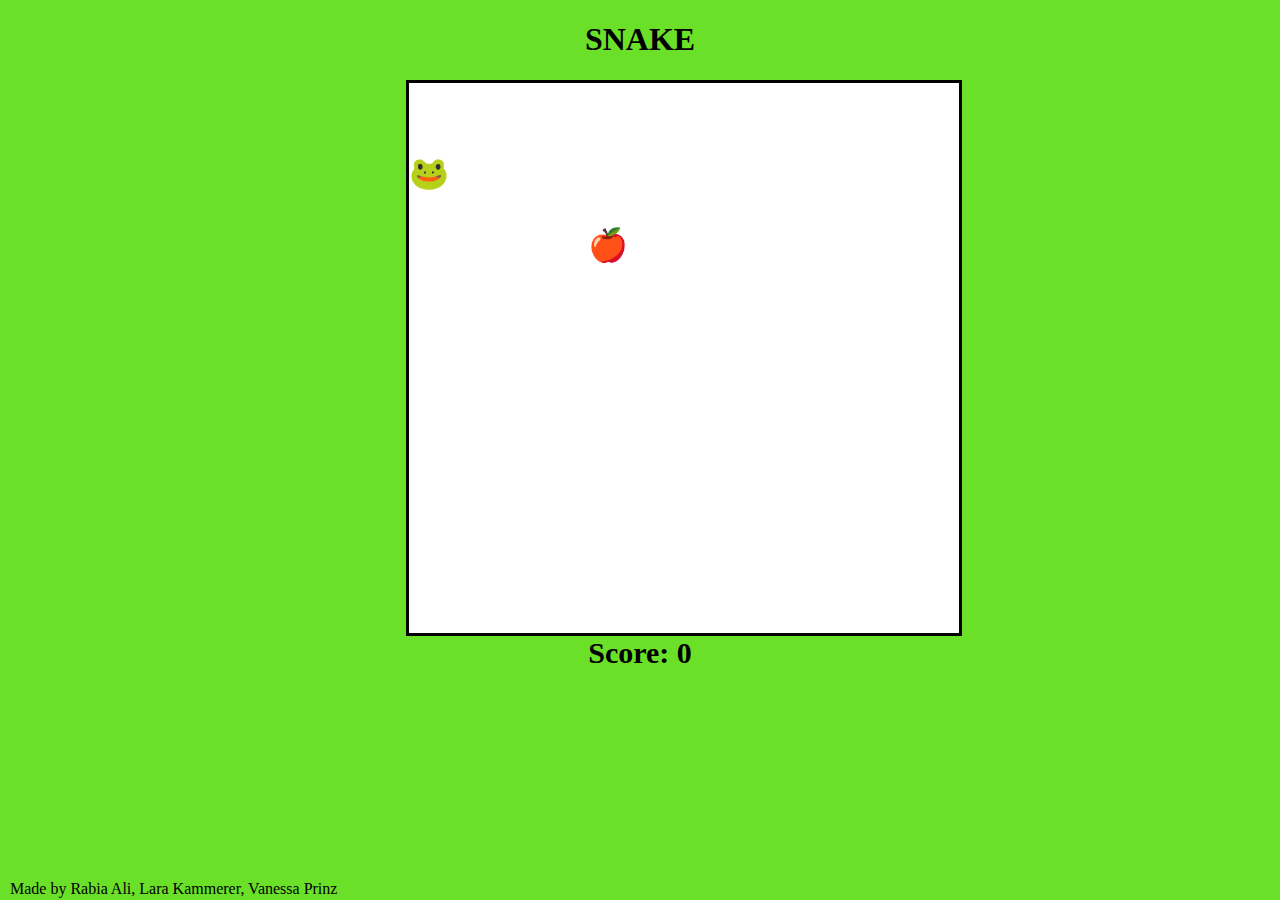
<file: index.html>
<!doctype html>
<html lang="en">
<head>
    <meta charset="UTF-8">
    <meta name="viewport"
          content="width=device-width, user-scalable=no, initial-scale=1.0, maximum-scale=1.0, minimum-scale=1.0">
    <meta http-equiv="X-UA-Compatible" content="ie=edge">
    <link rel="stylesheet" href="Snake.css">
    <title>Document</title>
</head>
<body>
<h1> SNAKE </h1>
<div class="board">
    <div class="head">🐸</div>
    <div class="body">🟢</div>
    <div class="apple">🍎</div>
</div>
<div class="gameover">
    <div class="gameovertext">GAME OVER</div>
    <div class="gameoverscore"></div>
    <div class="restart">Restart?</div>
</div>
<div class="score">Score: 0</div>
<div class="names">Made by Rabia Ali, Lara Kammerer, Vanessa Prinz</div>

<script src="snake.js"></script>
</body>
</html>
</file>
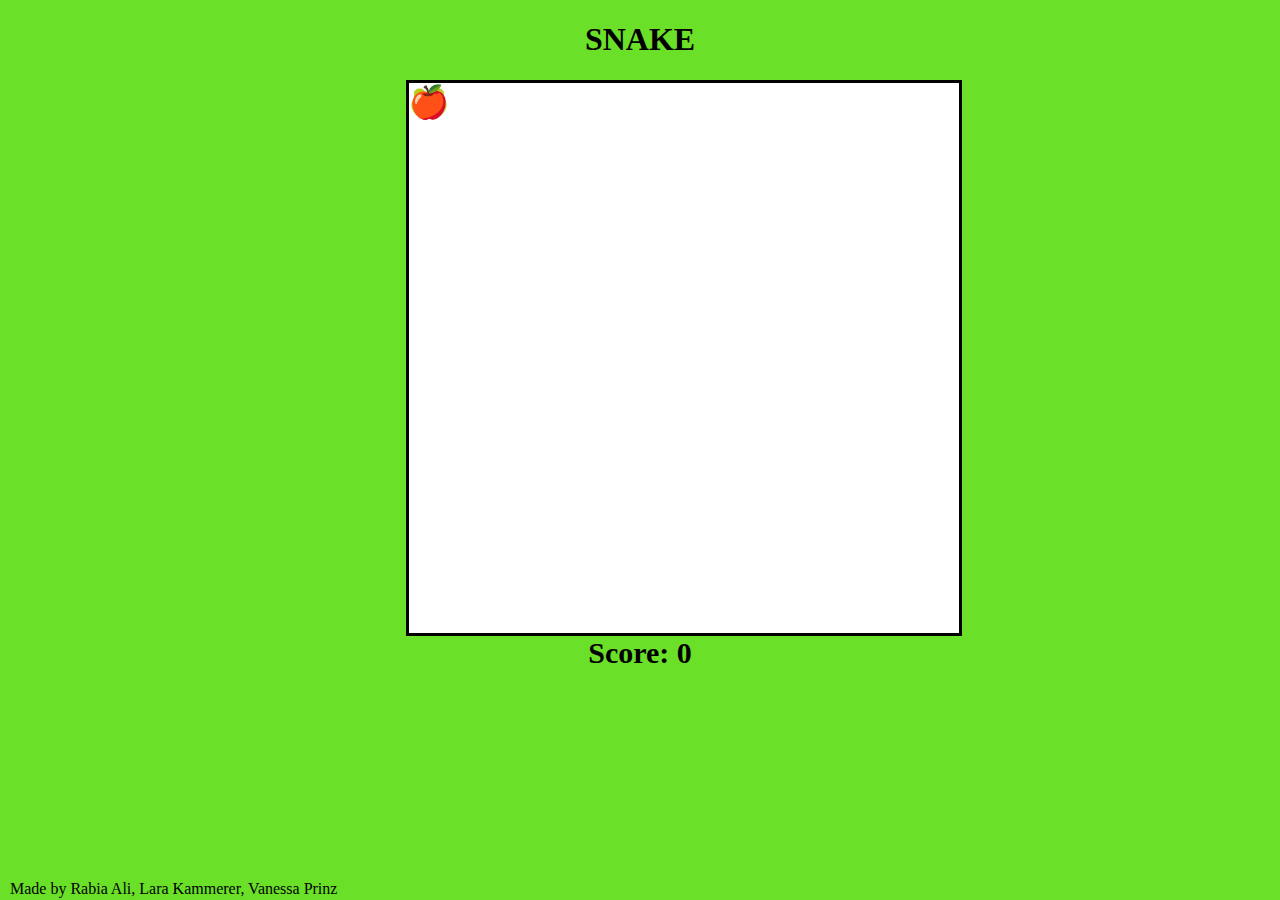
<file: Snake.html>
<!doctype html>
<html lang="en">
<head>
    <meta charset="UTF-8">
    <meta name="viewport"
          content="width=device-width, user-scalable=no, initial-scale=1.0, maximum-scale=1.0, minimum-scale=1.0">
    <meta http-equiv="X-UA-Compatible" content="ie=edge">
    <link rel="stylesheet" href="Snake.css">
    <title>Document</title>
</head>
<body>
<h1> SNAKE </h1>
<div class="board">
    <div class="head">🐸</div>
    <div class="body">🟢</div>
    <div class="apple">🍎</div>
</div>
<div class="gameover">
    <div class="gameovertext">GAME OVER</div>
    <div class="gameoverscore"></div>
    <div class="restart">Restart?</div>
</div>
<div class="score">Score: 0</div>
<div class="names">Made by Rabia Ali, Lara Kammerer, Vanessa Prinz</div>

<script src="snake.js"/>
</body>
</html>
</file>
<file: Snake.css>
body {
    background-color: #6ae028;
}

.board {
    height: 550px; width: 550px;
    border: black;
    border-style: solid;
    background-color: white;
    position: relative;
    left: 31.5%;
}

.head, .apple, .body {
    font-size: xx-large;
    /*height: 50px; width: 50px;*/
    position: absolute;
    top: 0; left: 0;
}

.gameover {
    background-color: #fa0000;
    height: 450px; width: 1200px;
    position: absolute;
    left: 10%; top: 20%;
    border: black;
    border-style: solid;
    display: none;
}

h1, .gameovertext, .gameoverscore, .score, .restart {
    text-align: center;
    font-weight: bold;
    font-family: "Comic Sans MS";
}

.gameoverscore {
    font-size: 80px;
    heigth: 100px;
}

.gameovertext {
    font-size: 170px;
    height: 200px;
}

.score {
    font-size: 30px;
}

.body {
    display: none;
}

.restart {
    background-color: cadetblue;
    height: 100px; width: 400px;
    border: black;
    border-style: solid;
    position: relative;
    left: 34%;
    font-size: 80px;
    height: 115px;
}

.names {
    font-family: "Comic Sans MS";
    position: absolute;
    left: 10px;
    bottom: 2px;
    font-size: medium;
}
</file>
